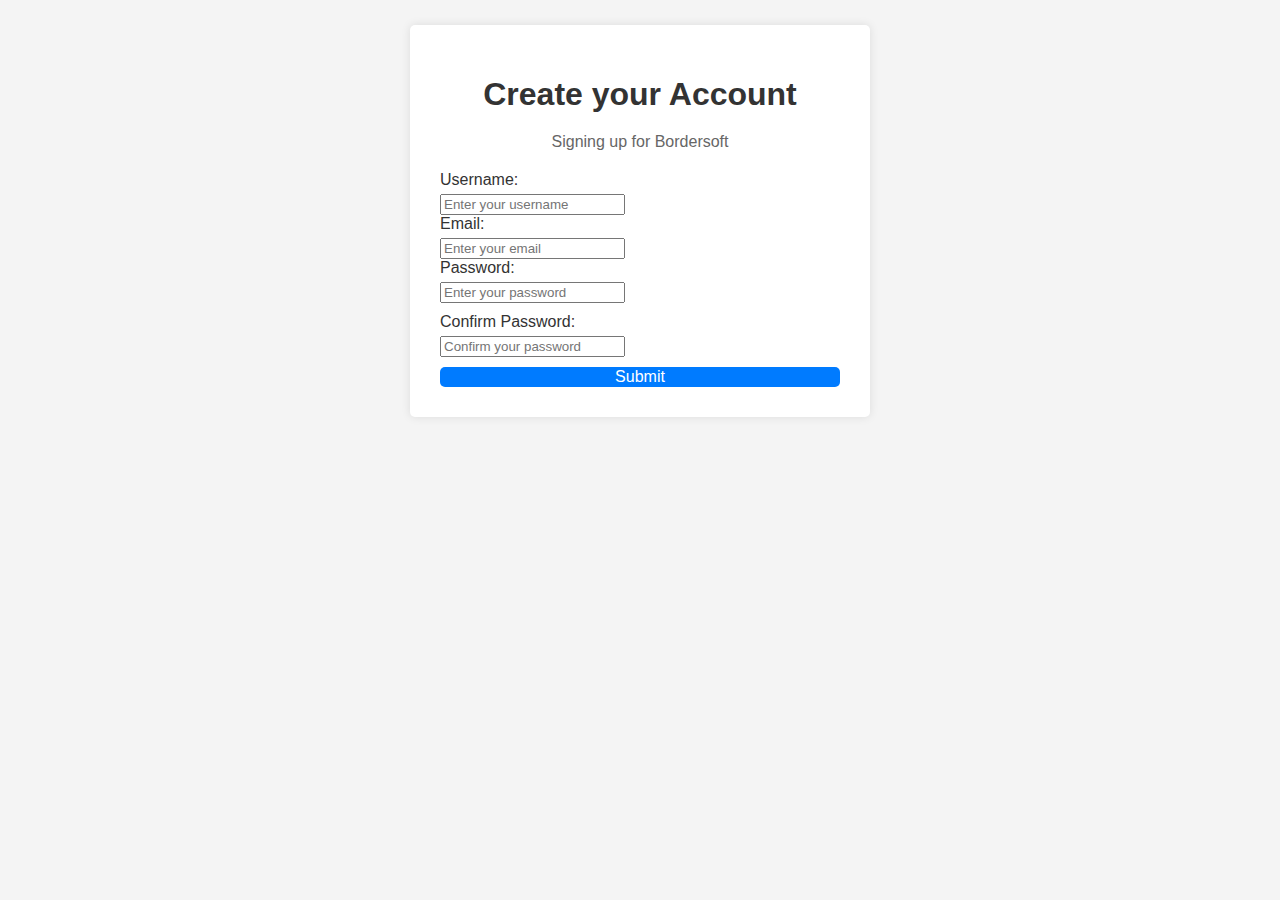
<file: frontend/Register.html>
<!DOCTYPE html>
<html lang="en">
<head>
    <meta charset="UTF-8">
    <meta name="viewport" content="width=device-width, initial-scale=1.0">
    <title>Create Your Account</title>
    <link rel="stylesheet" href="Register.css">
</head> 
<body>
    <div class="container">
        <h1>Create your Account</h1>
        <p>Signing up for Bordersoft</p>
        <form id="Register">
            <label for="username">Username:</label>
            <input type="text" id="username" name="username" placeholder="Enter your username" required>
            <label for="email">Email:</label>
            <input type="email" id="email" name="email" placeholder="Enter your email" required>
            <label for="password">Password:</label>
            <input type="password" id="password" name="password" placeholder="Enter your password" required>
            <label for="confirm-password">Confirm Password:</label>
            <input type="password" id="confirm-password" name="confirm-password" placeholder="Confirm your password" required>
            <button type="submit">Submit</button>
        </form>
    </div> 
    <script src="Register.js"></script>
</body>
</html>
</file>
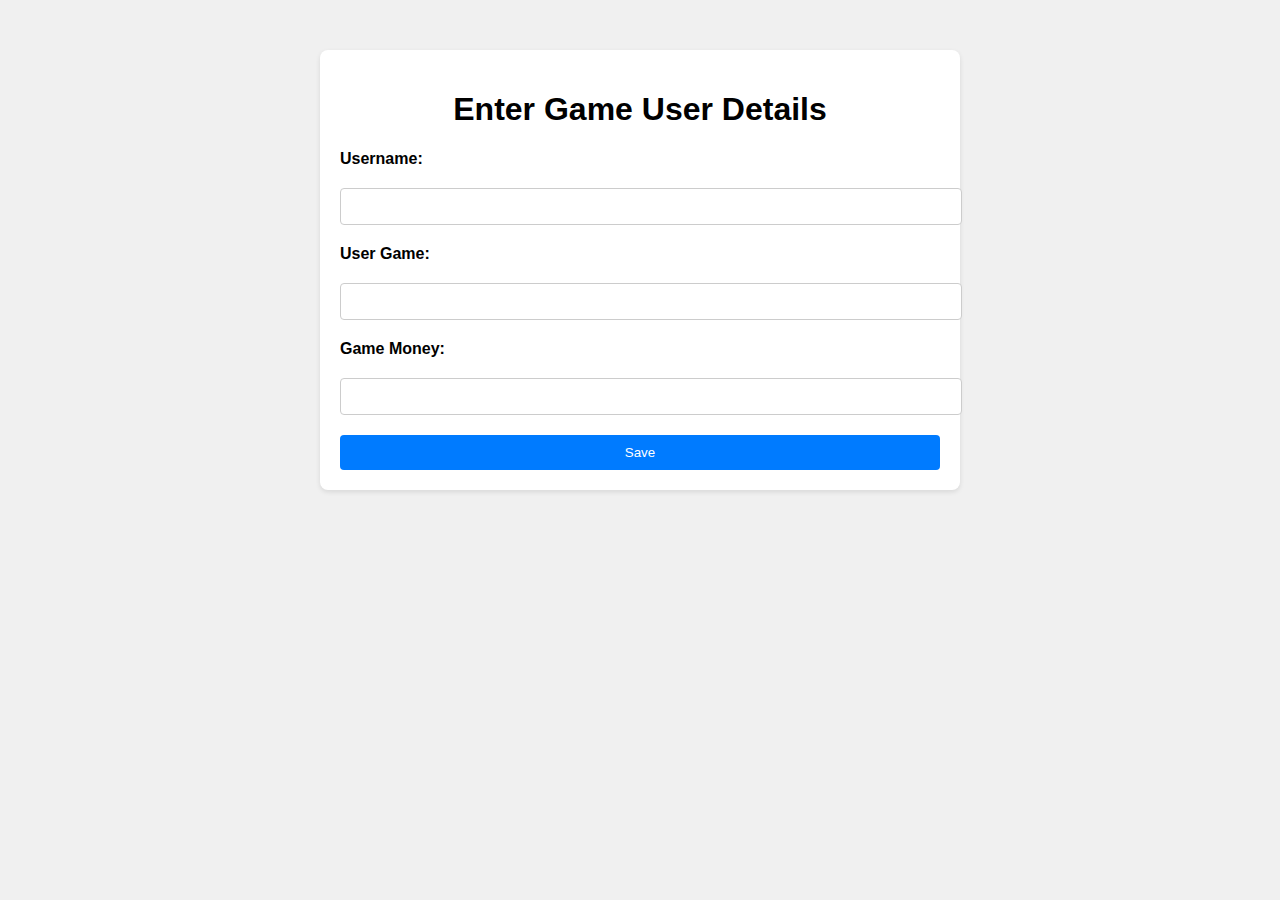
<file: Home/game.html>
<!DOCTYPE html>
<html lang="en">
<head>
    <meta charset="UTF-8">
    <meta name="viewport" content="width=device-width, initial-scale=1.0">
    <title>Enter Game User Details</title>
    <link rel="stylesheet" href="game.css">
</head>
<body>
  <!-- wrong work on table structure -->
    <div class="container">
        <h1>Enter Game User Details</h1>
        <form id="gameUserForm">
            <label for="username">Username:</label>
            <input type="text" id="username" name="username" required>

            <label for="user_game">User Game:</label>
            <input type="text" id="user_game" name="user_game" required>

            <label for="game_money">Game Money:</label>
            <input type="number" id="game_money" name="game_money" min="0" step="0.01" required>

            <button type="submit">Save</button>
        </form>
    </div>

    <script src="game.js"></script>
</body>
</html>
</file>
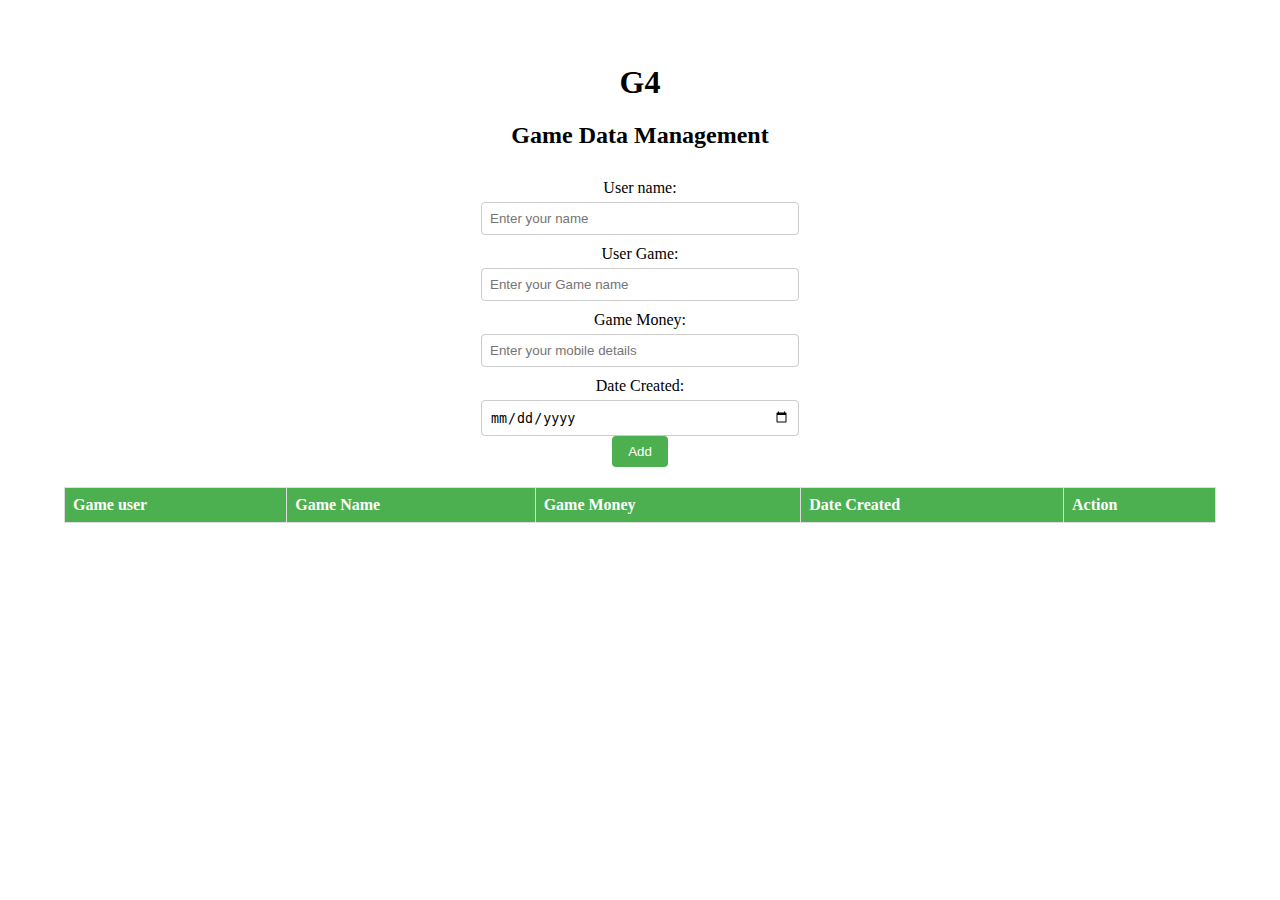
<file: Home/game_home.html>
<!DOCTYPE html>
<html lang="en">

<head>
    <meta charset="UTF-8">
    <meta name="viewport" content="width=device-width, initial-scale=1.0">
    <title>Game Data Management</title>
    <link rel="stylesheet" href="game_home.css">
</head>




<body>
    <h1 class="header">G4</h1>
    <h2>Game Data Management</h2>

    <div id="formContainer">
        <label for="username">User name:</label><input type="text" id="username" placeholder="Enter your name">
        <label for="usergame">User Game:</label><input type="text" id="user_game" placeholder="Enter your Game name">
        <label for="gamemoney">Game Money:</label><input type="number" id="game_money" placeholder="Enter your mobile details">
        <label for="date_created">Date Created:</label><input type="date" id="date_created">

        <button onclick="addData()">Add</button>
    </div>

    <table id="outputTable">
        <tr>
            <th>Game user</th>
            <th>Game Name</th>
            <th>Game Money</th>
            <th>Date Created</th>
            <th>Action</th>
        </tr>
    </table>

    <script src="game_home.js"></script>
</body>

</html>
</file>
<file: frontend/Register.css>
body {
  font-family: Arial, sans-serif;
  margin:0;
  padding:0;
  background-color: #f4f4f4;
}

.container{
  width:400px;
  margin: 25px auto;
  padding: 30px;
  background-color: #fff;
  border-radius: 5px;
  box-shadow: 0px 0px 10px rgba(0,0,0,0.1);

}


h1
{
  text-align: center;
  margin-bottom: 20px;
  color:#333;
}

p
{
text-align: center;
color:#666;
margin-bottom: 20px;
}

.input-group
{
  margin-bottom: 20px;
}

label
{
  display: block;
  margin-bottom: 5px;
  color:#333;
}

input[type="text"]
input[type="tel"]
input[type="email"]
input[type="password"]
select{
  width: 100%;
  padding: 10px;
  border: 1px solid #ccc;
  border-radius: 3px;
  font-size: 16px;
}

button[type="submit"]
{
  width: 100%;
  background-color: #007bff;
  color: #fff;
  border:none;
  border-radius: 5px;
  cursor: pointer;
  font-size: 16px;
}

button[type="submit"]:hover
{
  background-color: #0056b3;
}

input[type="password"]
{
  margin-bottom: 10px;
}
</file>
<file: Home/game.css>
body {
  font-family: Arial, sans-serif;
  margin: 0;
  padding: 0;
  background-color: #f0f0f0;
}

.container {
  max-width: 600px;
  margin: 50px auto;
  padding: 20px;
  background-color: #fff;
  border-radius: 8px;
  box-shadow: 0 2px 5px rgba(0, 0, 0, 0.1);
}

h1 {
  text-align: center;
}

form {
  display: grid;
  grid-gap: 20px;
}

label {
  font-weight: bold;
}

input[type="text"],
input[type="number"],
button {
  width: 100%;
  padding: 10px;
  border: 1px solid #ccc;
  border-radius: 4px;
}

button {
  background-color: #007bff;
  color: #fff;
  border: none;
  cursor: pointer;
}

button:hover {
  background-color: #0056b3;
}
</file>
<file: Home/game_home.css>
body {
  margin: 4rem;
}

h1 {
text-align: center;
}
h2 {
  text-align: center;
}
#formContainer {
  margin-bottom: 20px;
  flex-flow: column wrap;
  align-items: center;
  display: flex;

}

.nameInput {
  float:right;
}

label {
  display: block;
  margin-top: 10px;
}

input,
textarea {
  width: 300px;
  padding: 8px;
  margin-top: 5px;
  border: 1px solid #ccc;
  border-radius: 4px;
}

button {
  margin: center auto;
  padding: 8px 16px;
  background-color: #4CAF50;
  color: #fff;
  border: none;
  border-radius: 4px;
  cursor: pointer;
  
}

button:hover {
  background-color: #45a049;
}

table {
  border-collapse: collapse;
  margin-bottom: 20px;
  width: 100%;
}

th,
td {
  border: 1px solid #ddd;
  padding: 8px;
  text-align: left;
}

th {
  background-color: #4CAF50;
  color: #fff;
}
</file>
